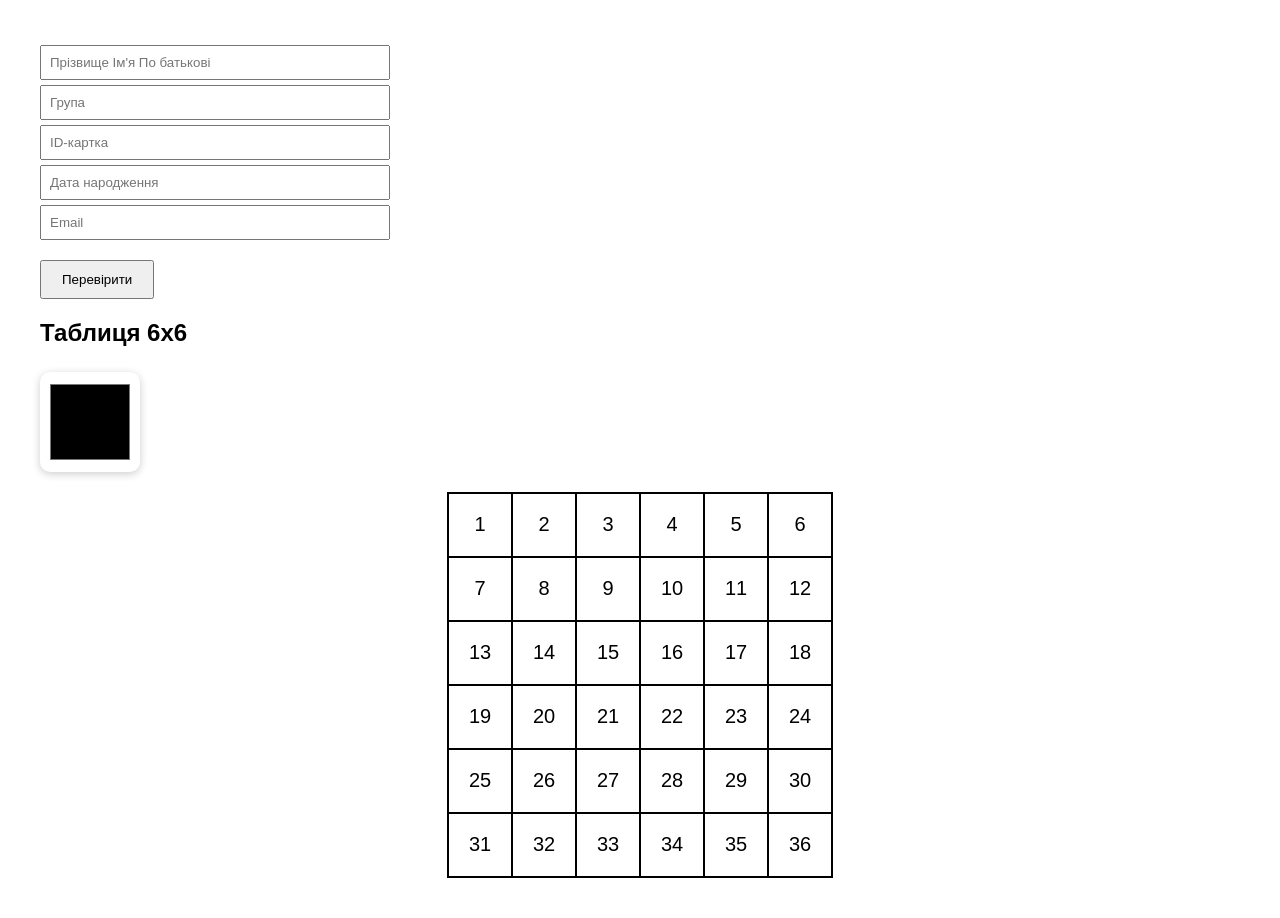
<file: 5lab/index.html>
<!DOCTYPE html>
<html lang="uk">
<head>
    <meta charset="UTF-8">
    <title>Лабораторна Робота 5</title>
    <link rel="stylesheet" href="style.css">
</head>
<body>


    <form id="studentForm">

        <input type="text" id="fullname" placeholder="Прізвище Ім'я По батькові">
        <input type="text" id="group" placeholder="Група">        
        <input type="text" id="idcard" placeholder="ID-картка">        
        <input type="text" id="birthdate" placeholder="Дата народження">
        <input type="text" id="email" placeholder="Email">

        <button type="submit">Перевірити</button>

    </form>

    <h2>Таблиця 6x6 </h2>

    <input type="color" id="colorPicker">
    <table id="myTable"></table>

    <script src="script.js"></script>

</body>
</html>
</file>
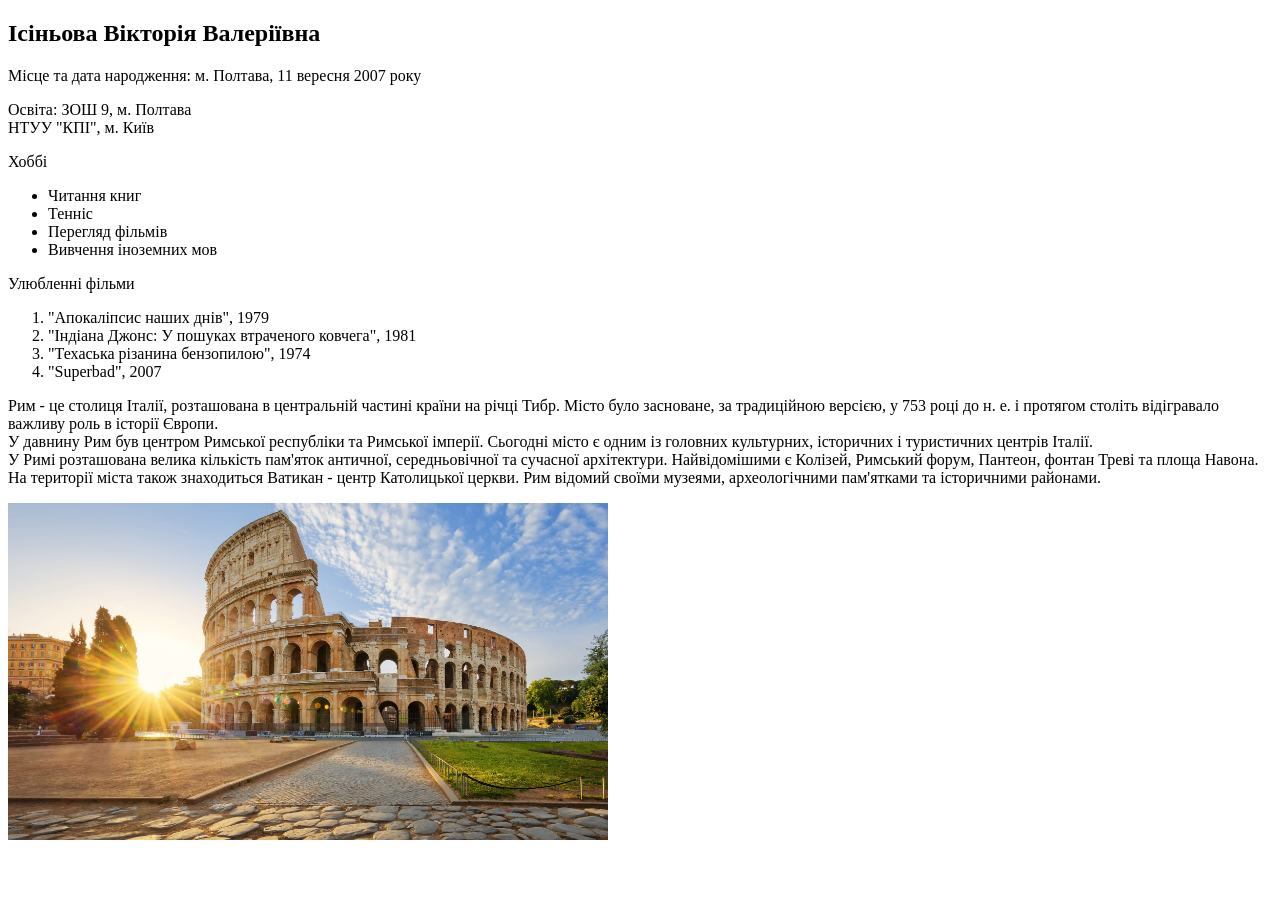
<file: 1lab/1lab_fe.html>
<!DOCTYPE html>
<html lang = "uk">
    <head>
        <meta charset="UTF-8">
        <meta name="description" content="Лабораторна робота 1">
        <meta name="keywords" content="студент, хобі, книги, фільми, місто">
        <title>Ісіньова Вікторія Валеріївна ІС-43</title>

    </head>
    <body>
        <h2>Ісіньова Вікторія Валеріївна</h2>
        <p>Місце та дата народження: м. Полтава, 11 вересня 2007 року</p>
        <p>Освіта: ЗОШ 9, м. Полтава<br>НТУУ "КПІ", м. Київ </p>

        <p>Хоббі</p>

        <ul>
            <li>Читання книг</li>
            <li>Тенніс</li>
            <li>Перегляд фільмів</li>
            <li>Вивчення іноземних мов</li>
        </ul>

        <p>Улюбленні фільми</p>

        <ol>
            <li>"Апокаліпсис наших днів", 1979</li>
            <li>"Індіана Джонс: У пошуках втраченого ковчега", 1981</li>
            <li>"Техаська різанина бензопилою", 1974</li>
            <li>"Superbad", 2007</li>
        </ol>

        <p>
            Рим - це столиця Італії, розташована в центральній частині країни на річці Тибр.
            Місто було засноване, за традиційною версією, у 753 році до н. е. і протягом століть відігравало важливу роль в історії Європи.<br>
            У давнину Рим був центром Римської республіки та Римської імперії. 
            Сьогодні місто є одним із головних культурних, історичних і туристичних центрів Італії.<br>

            У Римі розташована велика кількість пам'яток античної, середньовічної та сучасної архітектури. 
            Найвідомішими є Колізей, Римський форум, Пантеон, фонтан Треві та площа Навона.<br>
            На території міста також знаходиться Ватикан - центр Католицької церкви.
            Рим відомий своїми музеями, археологічними пам'ятками та історичними районами.
        </p>

        <a href="https://www.turismoroma.it/" >
            <img src="rome.jpg" alt="Рим" width = "600" >
        </a>

    </body>

</html>
</file>
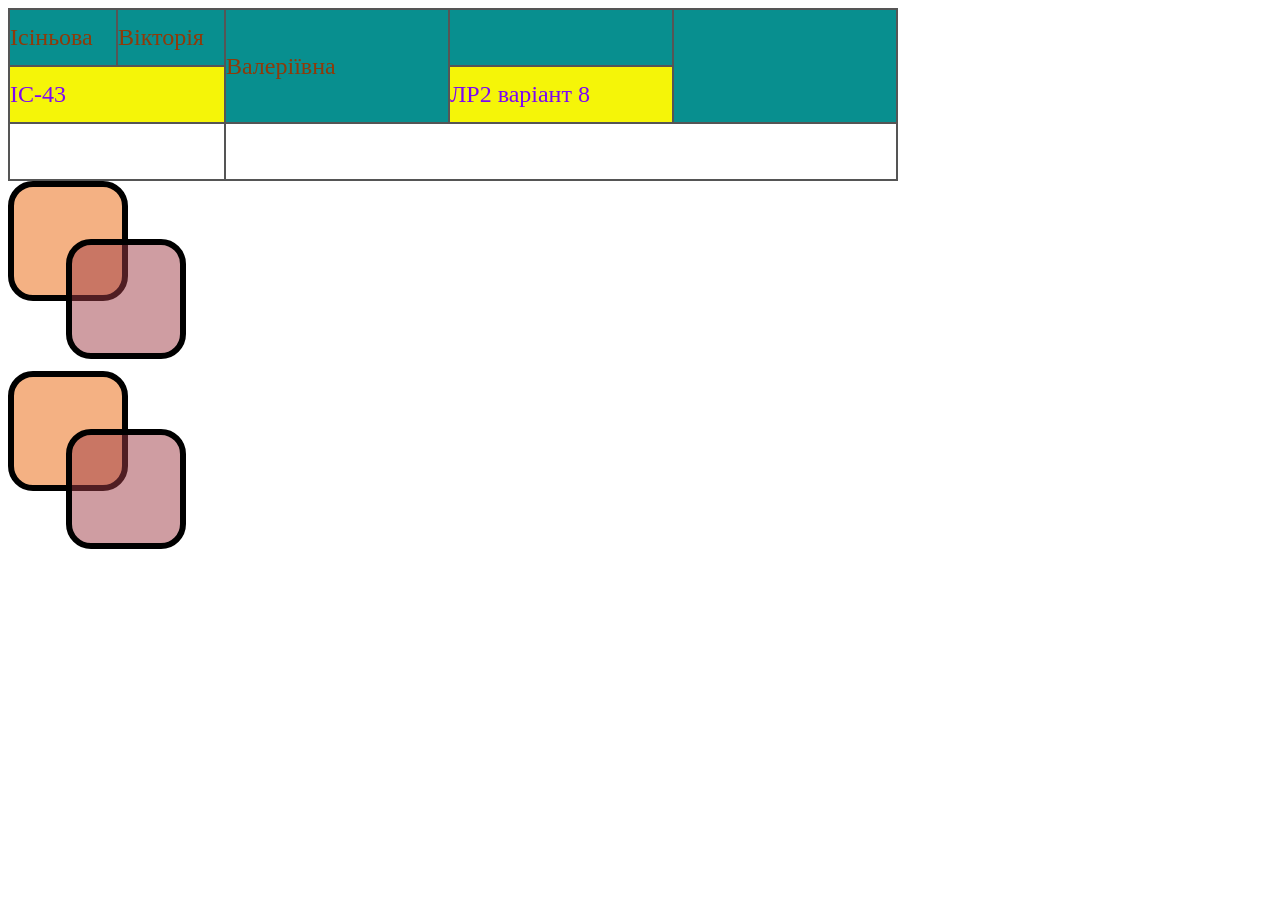
<file: 2lab/2lab.html>
<!DOCTYPE html>
<html lang = "uk">
    <head>
        <meta charset="UTF-8">
        <title>Лабораторна робота 2</title>
        <link rel="stylesheet" href="styles.css">

    </head>
    <body>
       <table border = "1">
            <tr>
                <td class="cnarrow">Ісіньова</td>
                <td class="cnarrow">Вікторія</td>
                <td  rowspan="2">Валеріївна</td>
                <td ></td>
                <td  rowspan="2"></td>
            </tr>
            <tr>
                <td colspan="2">ІС-43</td>
                <td>ЛР2 варіант 8</td>
            </tr>
            <tr>
                <td colspan="2"></td>
                <td colspan="3"></td>
            </tr>
        </table>

        <div class="pos-picture">
            <div class="pos-square pos-one"></div>
            <div class="pos-square pos-two"></div>
        </div>

        <div class="tr-picture">
            <div class="tr-square tr-one"></div>
            <div class="tr-square tr-two"></div>
        </div>

    </body>

</html>
</file>
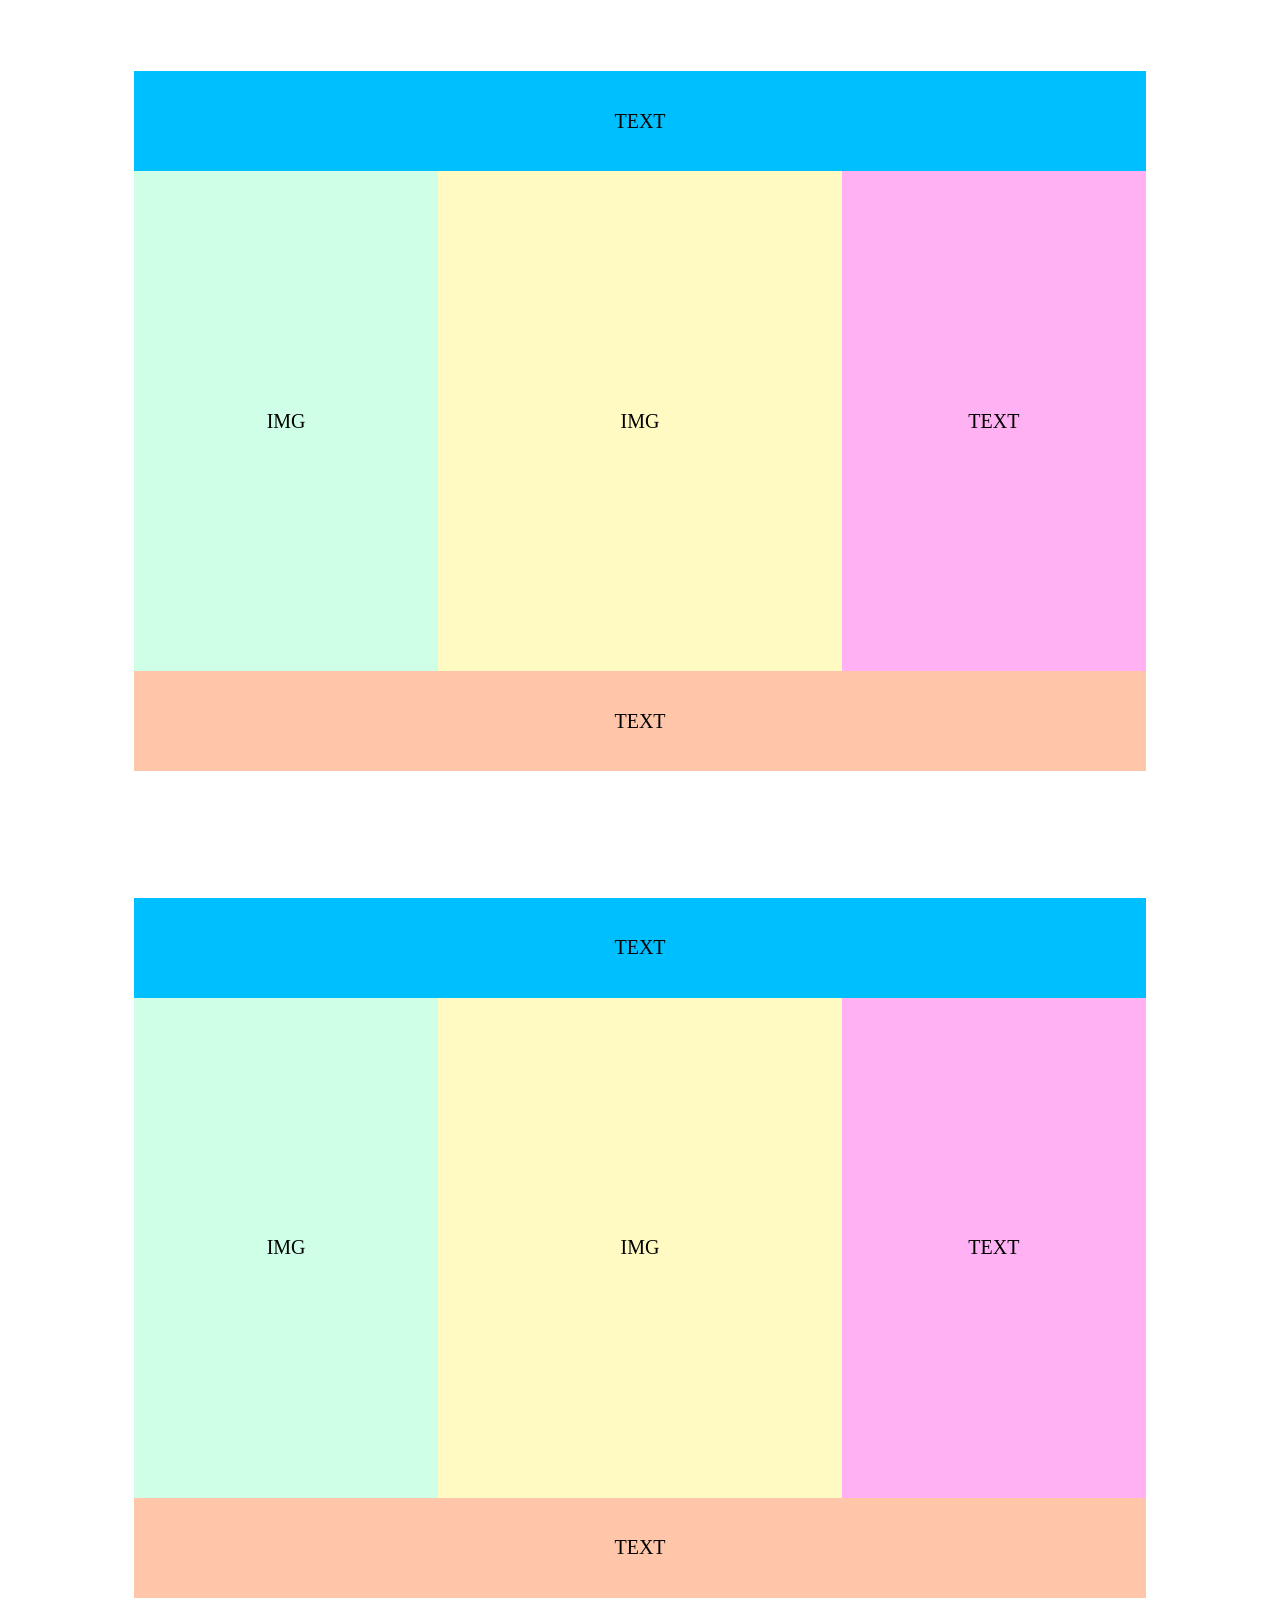
<file: 3lab/3lab.html>
<!DOCTYPE html>
<html lang = "uk">
    <head>
        <meta charset="UTF-8">
        <title>Лабораторна робота 3</title>
        <link rel="stylesheet" href="styles.css">

    </head>
    <body>
        <section class="float">
            <div class="header"> TEXT </div>
            <div class="content">
                <div class="left"> IMG </div>
                <div class="middle"> IMG </div>
                <div class="right"> TEXT </div>            
            <div class="footer"> TEXT </div>
        </section>

    <div class="flex">
        <div class="header"> TEXT </div>
        <div class="content">
            <div class="left"> IMG </div>
            <div class="middle"> IMG </div>
            <div class="right"> TEXT </div>
        </div>
        <div class="footer"> TEXT </div>

    </body>

</html>
</file>
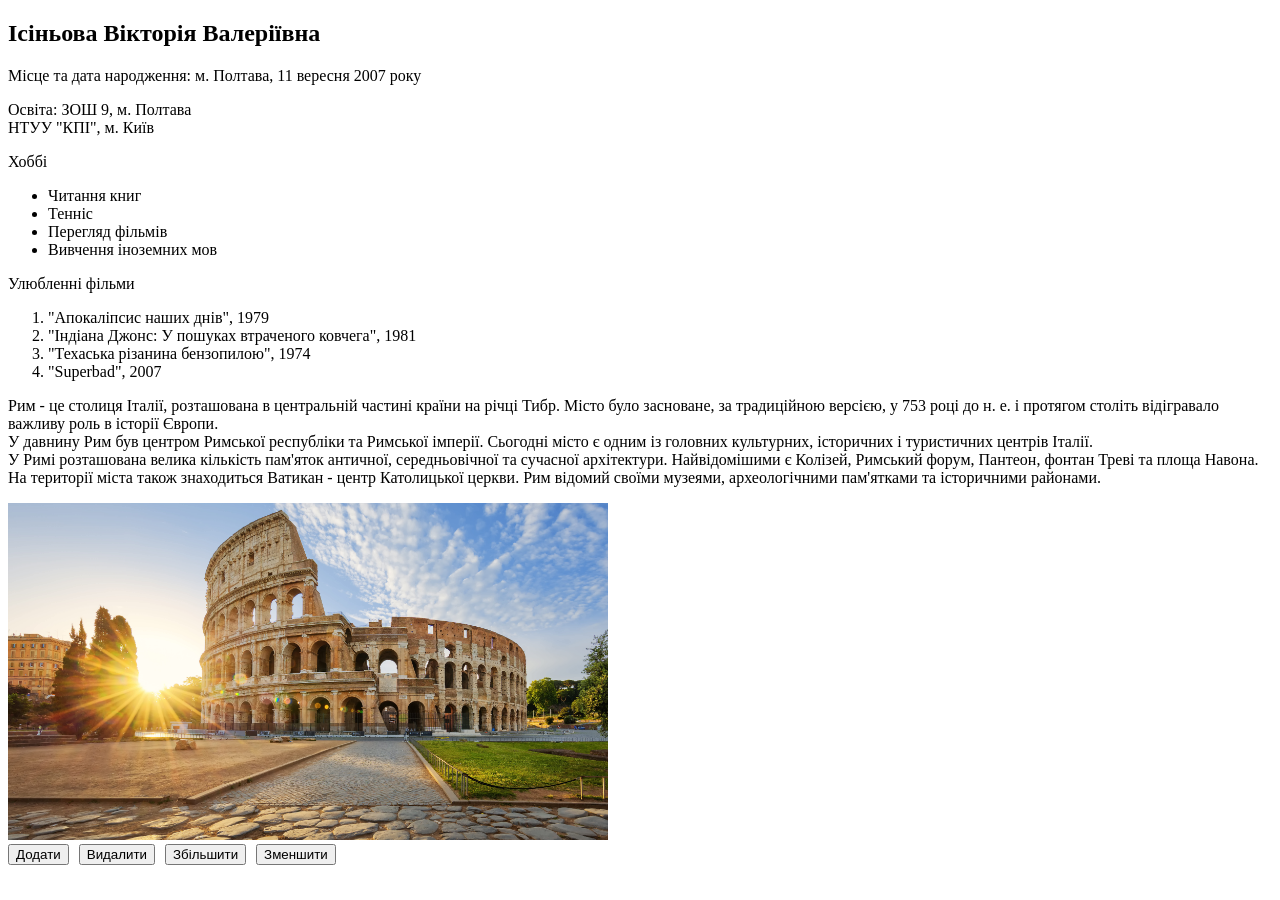
<file: 4lab/1lab_fe.html>
<!DOCTYPE html>
<html lang = "uk">
    <head>
        <meta charset="UTF-8">
        <link rel="stylesheet" href = "style.css">
        <meta name="description" content="Лабораторна робота 1">
        <meta name="keywords" content="студент, хобі, книги, фільми, місто">
        <title>Ісіньова Вікторія Валеріївна ІС-43</title>

    </head>
    <body>
        <h2>Ісіньова Вікторія Валеріївна</h2>
        <p>Місце та дата народження: м. Полтава, 11 вересня 2007 року</p>
        <p>Освіта: ЗОШ 9, м. Полтава<br>НТУУ "КПІ", м. Київ </p>

        <p>Хоббі</p>

        <ul>
            <li>Читання книг</li>
            <li>Тенніс</li>
            <li>Перегляд фільмів</li>
            <li id = "firstElement" class = "clickable" >Вивчення іноземних мов</li>
        </ul>

        <p  class = "secondElement">Улюбленні фільми</p>

        <ol>
            <li>"Апокаліпсис наших днів", 1979</li>
            <li>"Індіана Джонс: У пошуках втраченого ковчега", 1981</li>
            <li>"Техаська різанина бензопилою", 1974</li>
            <li>"Superbad", 2007</li>
        </ol>

        <p>
            Рим - це столиця Італії, розташована в центральній частині країни на річці Тибр.
            Місто було засноване, за традиційною версією, у 753 році до н. е. і протягом століть відігравало важливу роль в історії Європи.<br>
            У давнину Рим був центром Римської республіки та Римської імперії. 
            Сьогодні місто є одним із головних культурних, історичних і туристичних центрів Італії.<br>

            У Римі розташована велика кількість пам'яток античної, середньовічної та сучасної архітектури. 
            Найвідомішими є Колізей, Римський форум, Пантеон, фонтан Треві та площа Навона.<br>
            На території міста також знаходиться Ватикан - центр Католицької церкви.
            Рим відомий своїми музеями, археологічними пам'ятками та історичними районами.
        </p>
        <div id = image-container>
            <a href="https://www.turismoroma.it/" >
                <img id ="image" src="rome.jpg" alt="Рим" width = "600" >
            </a>
        </div>
        
        <div class ="buttons">
            <button id = "add-button">Додати</button>
            <button id = "delete-button">Видалити</button>
            <button id = "increase-button">Збільшити</button>
            <button id = "decrease-button">Зменшити</button>
        </div>
        

    <script src="script.js"></script>
    </body>

</html>
</file>
<file: 5lab/style.css>
body {
    font-family: Arial;
    margin: 40px;
}

form {
    width: 350px;
}


input {
    width: 100%;
    padding: 8px;
    box-sizing: border-box;
    margin-top: 5px;
}

button {
    margin-top: 20px;
    padding: 10px 20px;
    cursor: pointer;
}

.error {
    border: 2px solid red;
    background-color: #ffe5e5;
}

table {
    margin: 20px auto;
    border-collapse: collapse;
   
}

td {
    width: 60px;
    height: 60px;
    border: 2px solid black;
    text-align: center;
    font-size: 20px;
    cursor: pointer;
}

#colorPicker {
    width: 100px;
    height: 100px;
    border: none;
    border-radius: 10px;
    background: none;
    cursor: pointer;
    box-shadow: 0 2px 8px rgba(0, 0, 0, 0.2);
    transition: transform 0.2s ease, box-shadow 0.2s ease;
}
</file>
<file: 2lab/styles.css>
table {
    border-collapse: collapse;
    table-layout: fixed;
    width: 890px;
}

td {
    border: 2px solid #555;
    padding: 0;
    font-size: 24px;
}

tr {
     height: 57px; 
}

.cnarrow { width: 106px; }

tr:nth-child(1) {
  background-color: #088f8f;
  color: #8F3A09;        
}
tr:nth-child(2) {
  background-color: #f5f508;
  color: #7C07F5;
}
tr:nth-child(1):hover {
  background-color: #8F3A09;
  color: #088f8f;
}
tr:nth-child(2):hover {
  background-color: #7C07F5;
  color: #f5f508;
}

.pos-picture {
    position: relative;
    width: 190px;
    height: 190px;
}

.pos-square {
    position: absolute;
    box-sizing: border-box;
    width: 120px;
    height: 120px;
    border: 6px solid #000;
    border-radius: 25px;
}

.pos-one {
    left: 0;
    top: 0;
    background-color: rgba(237, 125, 49, 0.6);   
}

.pos-two {
    left: 58px;
    top: 58px;
    background-color: rgba(160, 60, 70, 0.5);    
}

.tr-picture {
    display: grid;
    justify-content: start;
    align-content: start;
    width: 190px;
    height: 190px;
}

.tr-square {
    grid-area: 1 / 1;            
    box-sizing: border-box;
    width: 120px;
    height: 120px;
    border: 6px solid #000;
    border-radius: 25px;
}

.tr-one {
    background-color: rgba(237, 125, 49, 0.6);
}

.tr-two {
    background-color: rgba(160, 60, 70, 0.5);
    transform: translate(58px, 58px);  
}
</file>
<file: 3lab/styles.css>
.float,
.flex {
    padding: 5% 10%;
    text-align: center;
    font-size: 20px;
}


.header { background-color: deepskyblue; }
.left   { background-color: rgb(208, 255, 232); }
.middle { background-color: rgb(255, 250, 193); }
.right  { background-color: rgb(255, 177, 243); }
.footer { background-color: rgb(255, 198, 170); }


.float .header,
.float .footer {
    width: 100%;
    height: 100px;
    line-height: 100px;      
}

.float .content {
    width: 100%;
   
}

.float .left,
.float .middle,
.float .right {
    float: left;
    height: 500px;
    line-height: 500px;
}

.float .left   { width: 30%; }
.float .middle { width: 40%; }
.float .right  { width: 30%; }

.float .footer {
    clear: both;
}


.flex .header,
.flex .footer {
    width: 100%;
    height: 100px;
    display: flex;
    justify-content: center;
    align-items: center;
}

.flex .content {
    width: 100%;
    display: flex;
}

.flex .left,
.flex .middle,
.flex .right {
    height: 500px;
    display: flex;
    justify-content: center;
    align-items: center;
}

.flex .left   { width: 30%; }
.flex .middle { width: 40%; }
.flex .right  { width: 30%; }
</file>
<file: 4lab/style.css>
.clickable{
    cursor: pointer;
}
.secondElement{
    cursor: pointer;
}
.buttons{
    display: flex;
    cursor: pointer;
    gap: 10px;
}
</file>
